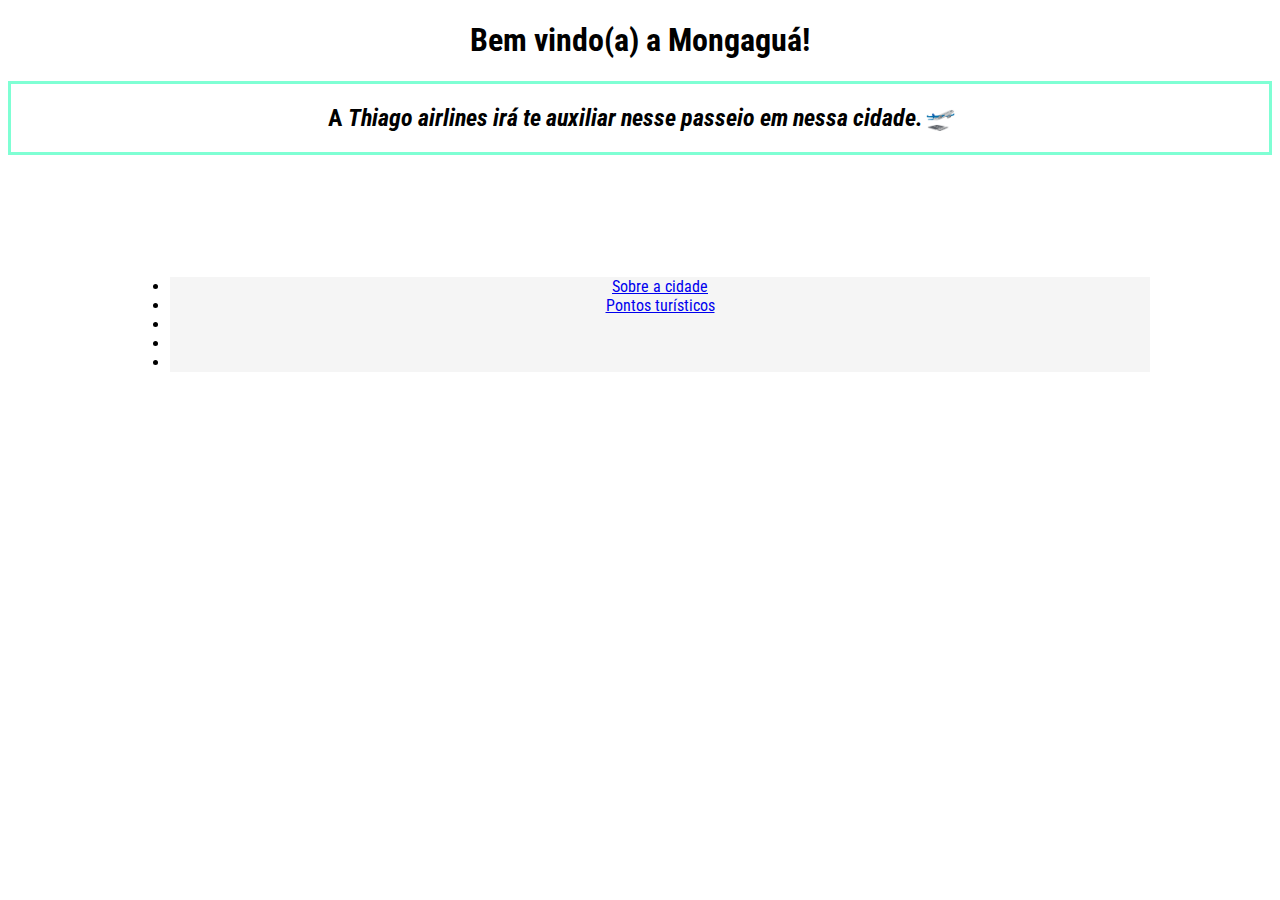
<file: index.html>
<!DOCTYPE html>
<html lang="pt-br">
<head>
    <meta charset="UTF-8">
    <meta http-equiv="X-UA-Compatible" content="IE=edge">
    <meta name="viewport" content="width=device-width, initial-scale=1.0">
    <title>page1</title>
    <link rel="stylesheet" href="estilete.css">
    <link rel="icon" href="https://images.vexels.com/media/users/3/153005/isolated/preview/b3c3b1a530afa43f61cf4207c75cc6e0-icone-de-traco-colorido-de-aviao.png">
</head>
<body>
    <h1>Bem vindo(a) a Mongaguá!</h1>
    <div id="bordas" >
        <h2>A <i>Thiago airlines irá te auxiliar nesse passeio em nessa cidade.🛫</i></h2>
    </div>
    <ul>
        <div class="cores" >
            <li><a href="sobre.html">Sobre a cidade</a></li>
            <li><a href="pontos.html">Pontos turísticos</a></li>
            <li></li>
            <li></li>
            <li></li>
        </div>
    </ul>
    
</body>
</html>
</file>
<file: estilete.css>
@import url('https://fonts.googleapis.com/css2?family=Roboto+Condensed:ital,wght@1,300&display=swap');

body{
    text-align: center;
    font-family: 'Roboto Condensed', sans-serif;
    background-repeat: no-repeat;
    background-size: cover;
    background-attachment: scroll;
    background-image: url(https://ecrie.com.br/sistema/conteudos/imagem/g_55_12_5_19052021110819.jpg);
}
#bordas{
    border-width: 25%;
    border-style: solid;
    border-color: aquamarine;
}
.cores{
    background-color: whitesmoke;
    color: black;
    margin: 10%;
}
a.cores{
    background-color: whitesmoke;
    color: black;
}
</file>
